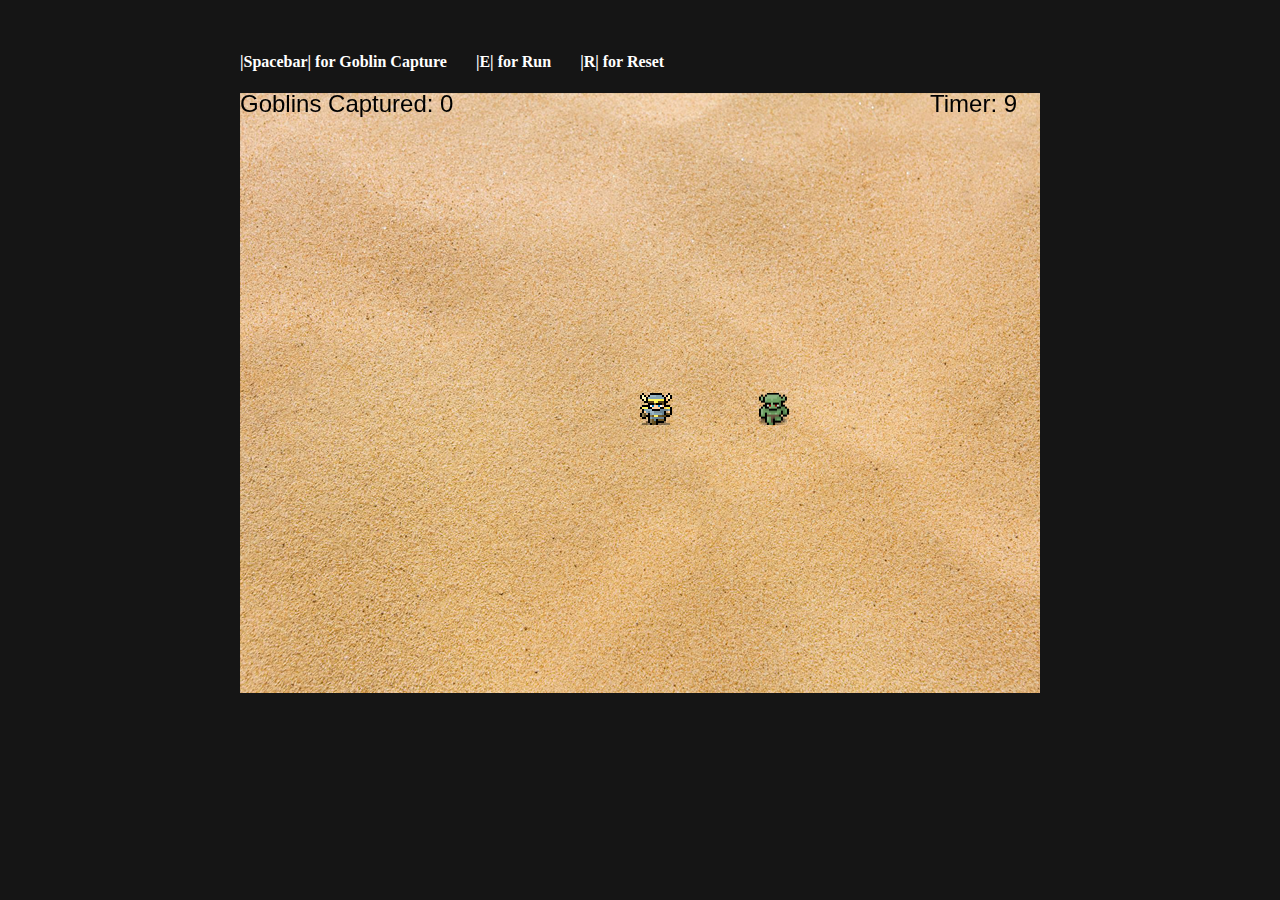
<file: index.html>
<!DOCTYPE html>

<html lang="en">
    <head>
        <meta charset="utf-8" />
        <title>Simple Canvas Game</title>

        <!-- BEGIN IMPORT CSS-->
        <link rel="stylesheet" type="text/css" href="first-game-style.css">
        <!-- END IMPORT CSS-->

        <!-- BEGIN GOOGLE ANALYTICS-->
        <script>
          (function(i,s,o,g,r,a,m){i['GoogleAnalyticsObject']=r;i[r]=i[r]||function(){
          (i[r].q=i[r].q||[]).push(arguments)},i[r].l=1*new Date();a=s.createElement(o),
          m=s.getElementsByTagName(o)[0];a.async=1;a.src=g;m.parentNode.insertBefore(a,m)
          })(window,document,'script','//www.google-analytics.com/analytics.js','ga');

          ga('create', 'UA-43445821-5', 'oopiedoopie.com');
          ga('send', 'pageview');

        </script>
        <!--END GOOGLE ANALYTICS-->
    </head>
    <body>
        <div class="gameWrapper">
            <div id="game" class="layer">
                <script src="first-game.js"></script>
                <!--<canvas id="myCanvas" width="800" height="600">
                    <p>Your browser is tooooooo old and does not support HTML5!</p>
                </canvas>-->
            </div>
            <div class="controls">
                <h4>|Spacebar| for Goblin Capture</h4>
                <h4>|E| for Run</h4>
                <h4>|R| for Reset</h4>
            </div>
        </div>
    </body>
</html>
</file>
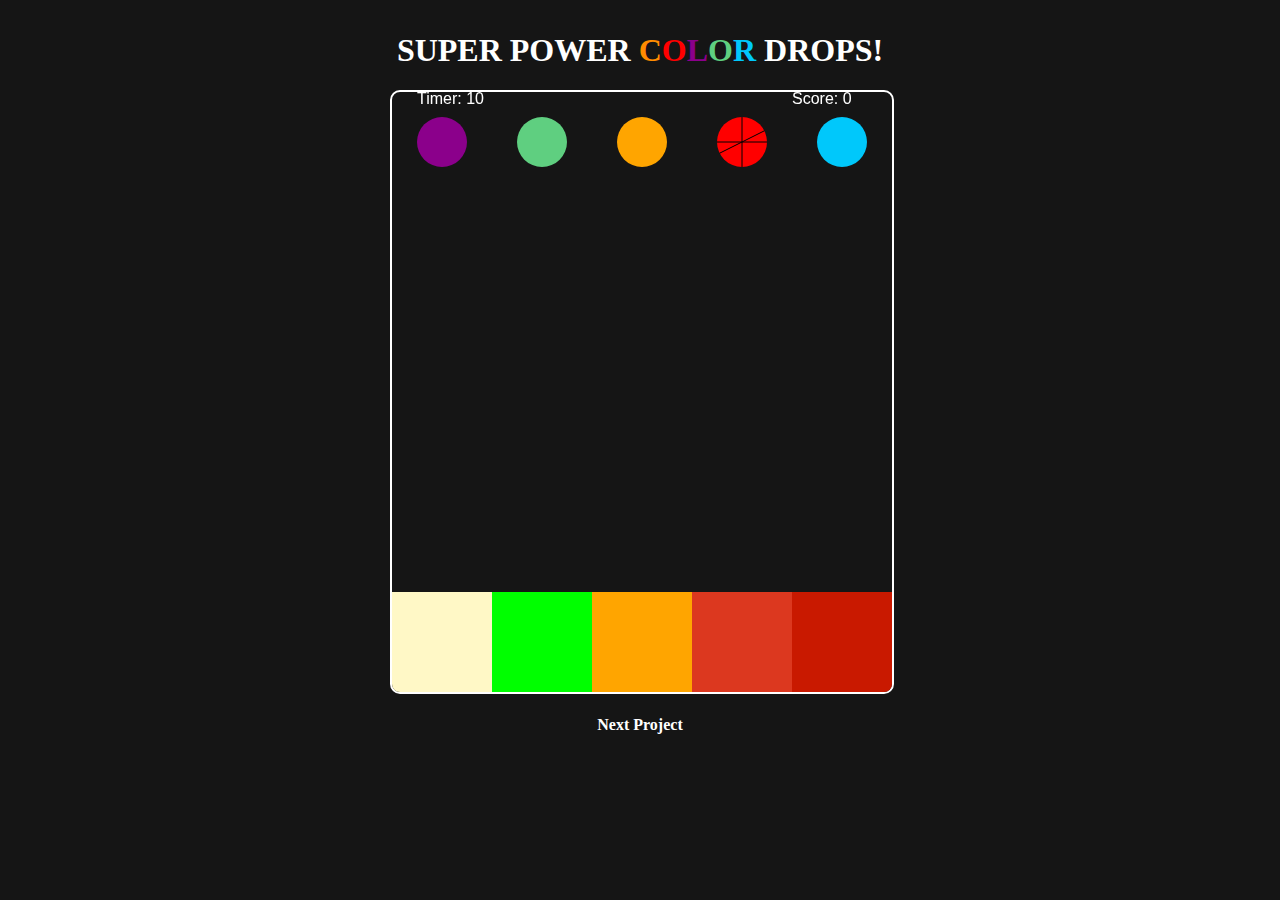
<file: tests/index.html>
<!DOCTYPE html>

<html lang="en">
    <head>
        <meta charset="utf-8" />
        <title>Super Power Color Drops</title>

        <!-- BEGIN IMPORT CSS AND JAVASCRIPT-->
        <script src="//ajax.googleapis.com/ajax/libs/jquery/1.11.0/jquery.min.js"></script>
        <link rel="stylesheet" type="text/css" href="drawing-shapes-style.css">
        <!-- END IMPORT CSS AND JAVASCRIPT-->
        <!-- BEGIN ADD FAVICON-->
        <link rel="icon" type="image/png" href="test-images/favicon.png">
        <!-- END ADD FAVICON-->

        <!-- BEGIN GOOGLE ANALYTICS-->
        <script>
          (function(i,s,o,g,r,a,m){i['GoogleAnalyticsObject']=r;i[r]=i[r]||function(){
          (i[r].q=i[r].q||[]).push(arguments)},i[r].l=1*new Date();a=s.createElement(o),
          m=s.getElementsByTagName(o)[0];a.async=1;a.src=g;m.parentNode.insertBefore(a,m)
          })(window,document,'script','//www.google-analytics.com/analytics.js','ga');

          ga('create', 'UA-43445821-5', 'oopiedoopie.com');
          ga('send', 'pageview');

        </script>
        <!--END GOOGLE ANALYTICS-->
    </head>
    <body>
        <div class="gameWrapper">
            <div class="title"><h1>SUPER POWER <span class="orange">C</span><span class="red">O</span><span class="purple">L</span><span class="green">O</span><span class="blue">R</span> DROPS!</h1></div>
            <div id="game" class="layer">
                <canvas id="myCanvas" width="500" height="600">
                    <p>Your browser does not support HTML5!</p>
                </canvas>
            </div>
            <div class="controls">
                <a href="http://game.oopiedoopie.com/dragon.html"><h4>Next Project</h4></a>
            </div>
            <div class="displayArray"></div>
        </div>
        <script type="text/javascript" src="drawing-shapes-script.js"></script>
    </body>
</html>
</file>
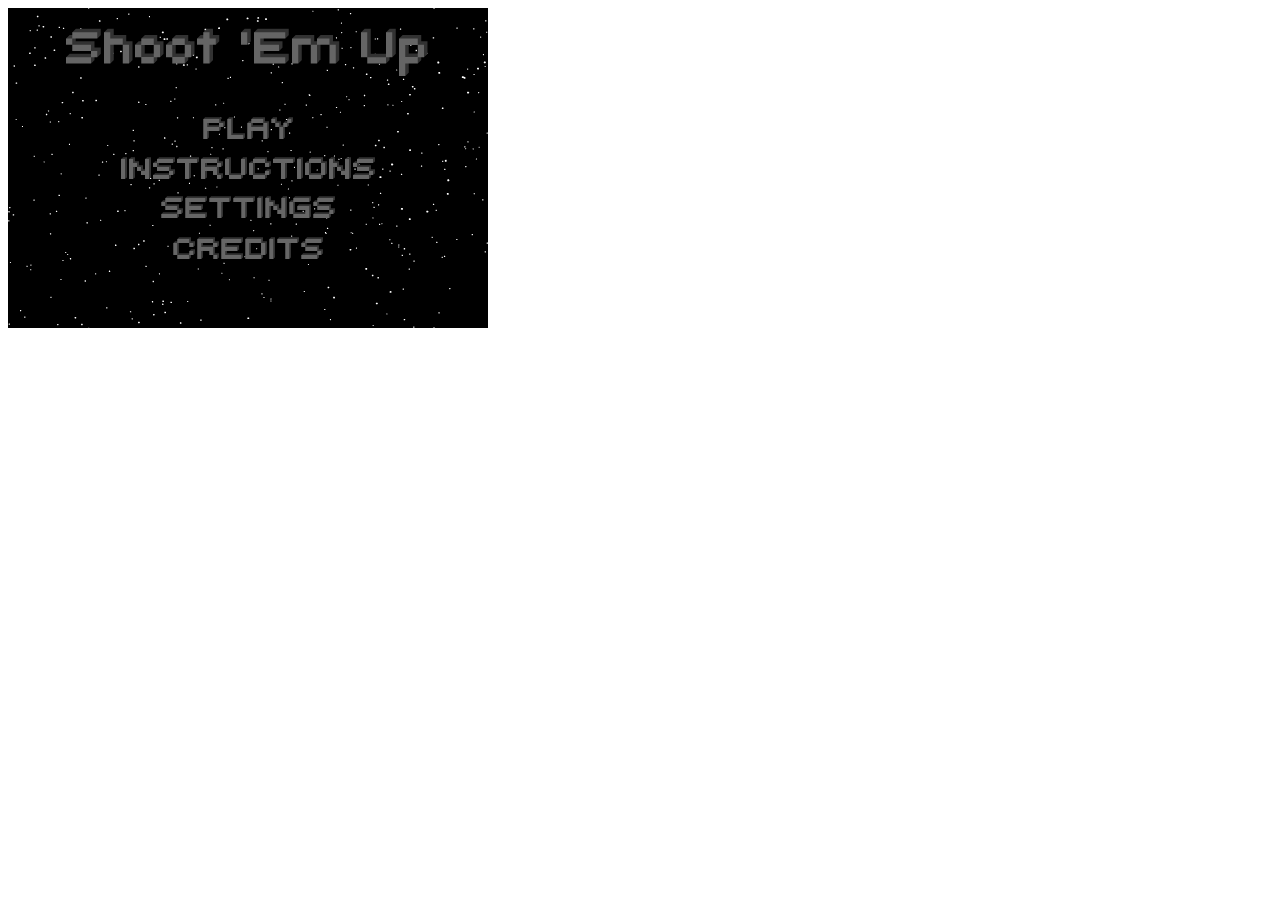
<file: tests/main-menu.html>
<!DOCTYPE html>

<html lang="en">
    <head>
        <meta charset="utf-8" />
        <title>Main Menu Test</title>
    </head>
    <body>
       <canvas id="myCanvas" width="480" height="320">
            <p>Your browser does not support HTML5!</p>
        </canvas>
        <script type="text/javascript" src="main-menu-script.js"></script>
    </body>
</html>
</file>
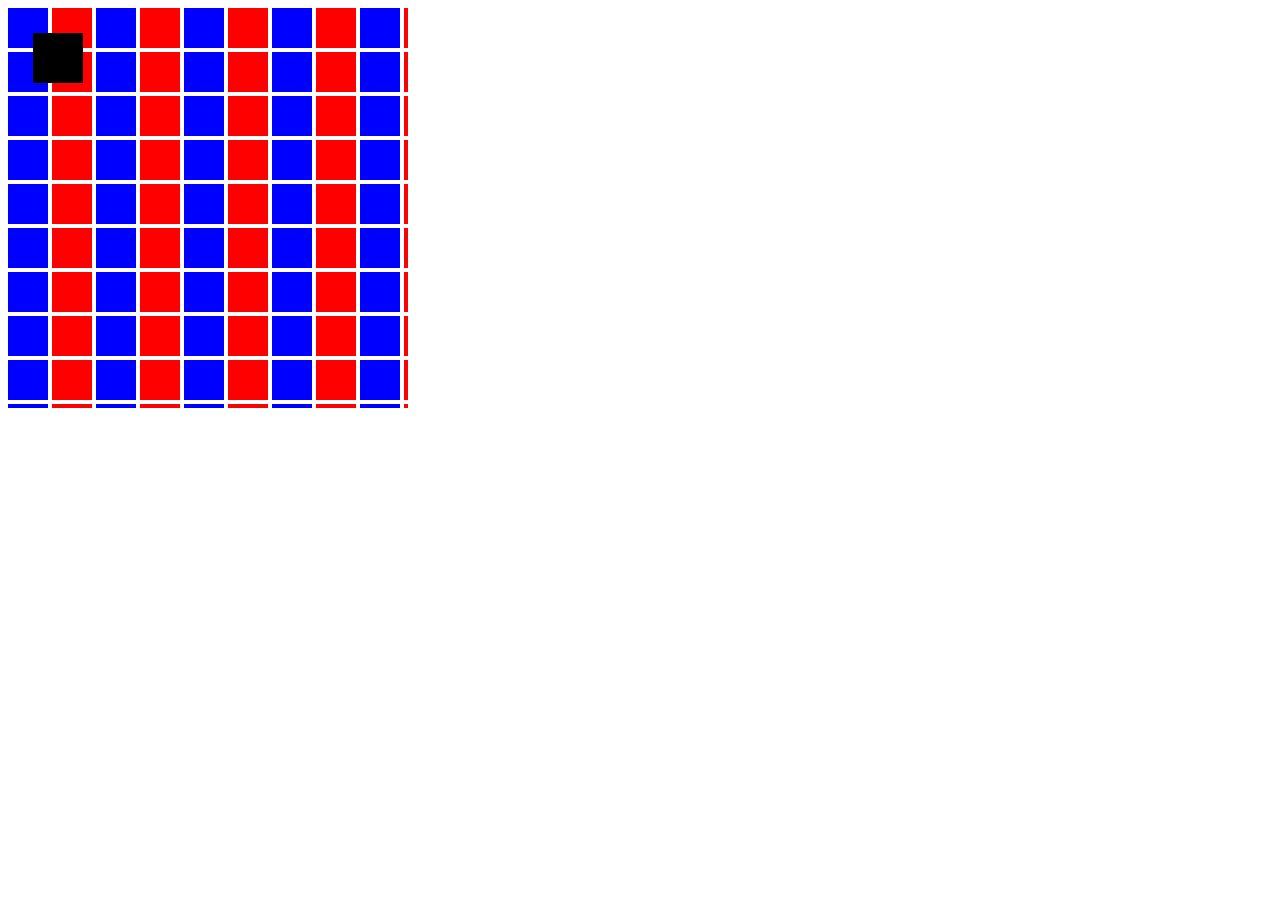
<file: tests/sprite-testing/character-follow-test.html>
<!DOCTYPE html>

<html lang="en">
    <head>
        <meta charset="utf-8" />
        <title>Character Follow Test</title>
        
    </head>
    <body>
       <canvas id="gameCanvas" width="400" height="400">
            <p>Update your browswer bro</p>
       </canvas> 

        <script>
                // wrapper for our game "classes", "methods" and "objects"
	            window.Game = {};
	
	            // wrapper for "class" Rectangle
	            (function(){
		            function Rectangle(left, top, width, height){
			            this.left = left || 0;
			            this.top = top || 0;
                        this.width = width || 0;
			            this.height = height || 0;
			            this.right = this.left + this.width;
			            this.bottom = this.top + this.height;
		            }
		
		            Rectangle.prototype.set = function(left, top, /*optional*/width, /*optional*/height){
			            this.left = left;
                        this.top = top;
                        this.width = width || this.width;
                        this.height = height || this.height
                        this.right = (this.left + this.width);
                        this.bottom = (this.top + this.height);
		            }
		
		            Rectangle.prototype.within = function(r) {
			            return (r.left <= this.left && 
					            r.right >= this.right &&
					            r.top <= this.top && 
					            r.bottom >= this.bottom);
		            }		
		
		            Rectangle.prototype.overlaps = function(r) {
			            return (this.left < r.right && 
					            r.left < this.right && 
					            this.top < r.bottom &&
					            r.top < this.bottom);
		            }

		            // add "class" Rectangle to our Game object
		            Game.Rectangle = Rectangle;
	            })();	

	            // wrapper for "class" Camera (avoid global objects)
	            (function(){
	
		            // possibles axis to move the camera
		            var AXIS = {
			            NONE: "none", 
			            HORIZONTAL: "horizontal", 
			            VERTICAL: "vertical", 
			            BOTH: "both"
		            };

		            // Camera constructor
		            function Camera(xView, yView, canvasWidth, canvasHeight, worldWidth, worldHeight)
		            {
			            // position of camera (left-top coordinate)
			            this.xView = xView || 0;
			            this.yView = yView || 0;
			
			            // distance from followed object to border before camera starts move
			            this.xDeadZone = 0; // min distance to horizontal borders
			            this.yDeadZone = 0; // min distance to vertical borders
			
			            // viewport dimensions
			            this.wView = canvasWidth;
			            this.hView = canvasHeight;			
			
			            // allow camera to move in vertical and horizontal axis
			            this.axis = AXIS.BOTH;	
		
			            // object that should be followed
			            this.followed = null;
			
			            // rectangle that represents the viewport
			            this.viewportRect = new Game.Rectangle(this.xView, this.yView, this.wView, this.hView);				
								
			            // rectangle that represents the world's boundary (room's boundary)
			            this.worldRect = new Game.Rectangle(0, 0, worldWidth, worldHeight);
			
		            }

		            // gameObject needs to have "x" and "y" properties (as world(or room) position)
		            Camera.prototype.follow = function(gameObject, xDeadZone, yDeadZone)
		            {		
			            this.followed = gameObject;	
			            this.xDeadZone = xDeadZone;
			            this.yDeadZone = yDeadZone;
		            }					
		
		            Camera.prototype.update = function()
		            {
			            // keep following the player (or other desired object)
			            if(this.followed != null)
			            {		
				            if(this.axis == AXIS.HORIZONTAL || this.axis == AXIS.BOTH)
				            {		
					            // moves camera on horizontal axis based on followed object position
					            if(this.followed.x - this.xView  + this.xDeadZone > this.wView)
						            this.xView = this.followed.x - (this.wView - this.xDeadZone);
					            else if(this.followed.x  - this.xDeadZone < this.xView)
						            this.xView = this.followed.x  - this.xDeadZone;
					
				            }
				            if(this.axis == AXIS.VERTICAL || this.axis == AXIS.BOTH)
				            {
					            // moves camera on vertical axis based on followed object position
					            if(this.followed.y - this.yView + this.yDeadZone > this.hView)
						            this.yView = this.followed.y - (this.hView - this.yDeadZone);
					            else if(this.followed.y - this.yDeadZone < this.yView)
						            this.yView = this.followed.y - this.yDeadZone;
				            }						
				
			            }		
			
			            // update viewportRect
			            this.viewportRect.set(this.xView, this.yView);
			
			            // don't let camera leaves the world's boundary
			            if(!this.viewportRect.within(this.worldRect))
			            {
				            if(this.viewportRect.left < this.worldRect.left)
					            this.xView = this.worldRect.left;
				            if(this.viewportRect.top < this.worldRect.top)					
					            this.yView = this.worldRect.top;
				            if(this.viewportRect.right > this.worldRect.right)
					            this.xView = this.worldRect.right - this.wView;
				            if(this.viewportRect.bottom > this.worldRect.bottom)					
					            this.yView = this.worldRect.bottom - this.hView;
			            }
			
		            }	
		
		            // add "class" Camera to our Game object
		            Game.Camera = Camera;
		
	            })();

	            // wrapper for "class" Player
	            (function(){
		            function Player(x, y){
			            // (x, y) = center of object
			            // ATTENTION:
			            // it represents the player position on the world(room), not the canvas position
			            this.x = x;
			            this.y = y;				
			
			            // move speed in pixels per second
			            this.speed = 200;		
			
			            // render properties
			            this.width = 50;
			            this.height = 50;
		            }
		
		            Player.prototype.update = function(step, worldWidth, worldHeight){
			            // parameter step is the time between frames ( in seconds )
			
			            // check controls and move the player accordingly
			            if(Game.controls.left)
				            this.x -= this.speed * step;
			            if(Game.controls.up)
				            this.y -= this.speed * step;
			            if(Game.controls.right)
				            this.x += this.speed * step;
			            if(Game.controls.down)
				            this.y += this.speed * step;		
			
			            // don't let player leaves the world's boundary
			            if(this.x - this.width/2 < 0){
				            this.x = this.width/2;
			            }
			            if(this.y - this.height/2 < 0){
				            this.y = this.height/2;
			            }
			            if(this.x + this.width/2 > worldWidth){
				            this.x = worldWidth - this.width/2;
			            }
			            if(this.y + this.height/2 > worldHeight){
				            this.y = worldHeight - this.height/2;
			            }
		            }
		
		            Player.prototype.draw = function(context, xView, yView){		
			            // draw a simple rectangle shape as our player model
			            context.save();		
			            context.fillStyle = "black";
			            // before draw we need to convert player world's position to canvas position			
			            context.fillRect((this.x-this.width/2) - xView, (this.y-this.height/2) - yView, this.width, this.height);
			            context.restore();			
		            }
		
		            // add "class" Player to our Game object
		            Game.Player = Player;
		
	            })();

	            // wrapper for "class" Map
	            (function(){
		            function Map(width, height){
			            // map dimensions
			            this.width = width;
			            this.height = height;
			
			            // map texture
			            this.image = null;
		            }
		
		            // generate an example of a large map
		            Map.prototype.generate = function(){
			            var ctx = document.createElement("canvas").getContext("2d");		
			            ctx.canvas.width = this.width;
			            ctx.canvas.height = this.height;		
			
			            var rows = ~~(this.width/44) + 1;
			            var columns = ~~(this.height/44) + 1;
			
			            var color = "red";				
			            ctx.save();			
			            ctx.fillStyle = "red";		    
			            for (var x = 0, i = 0; i < rows; x+=44, i++) {
				            ctx.beginPath();			
				            for (var y = 0, j=0; j < columns; y+=44, j++) {            
					            ctx.rect (x, y, 40, 40);				
				            }
				            color = (color == "red" ? "blue" : "red");
				            ctx.fillStyle = color;
				            ctx.fill();
				            ctx.closePath();			
			            }		
			            ctx.restore();	
			
			            // store the generate map as this image texture
			            this.image = new Image();
			            this.image.src = ctx.canvas.toDataURL("image/png");					
			
			            // clear context
			            ctx = null;
		            }
		
		            // draw the map adjusted to camera
		            Map.prototype.draw = function(context, xView, yView){					
			            // easiest way: draw the entire map changing only the destination coordinate in canvas
			            // canvas will cull the image by itself (no performance gaps -> in hardware accelerated environments, at least)
			            //context.drawImage(this.image, 0, 0, this.image.width, this.image.height, -xView, -yView, this.image.width, this.image.height);
			
			            // didactic way:
			
			            var sx, sy, dx, dy;
                        var sWidth, sHeight, dWidth, dHeight;
			
			            // offset point to crop the image
			            sx = xView;
			            sy = yView;
			
			            // dimensions of cropped image			
			            sWidth =  context.canvas.width;
			            sHeight = context.canvas.height;

			            // if cropped image is smaller than canvas we need to change the source dimensions
			            if(this.image.width - sx < sWidth){
				            sWidth = this.image.width - sx;
			            }
			            if(this.image.height - sy < sHeight){
				            sHeight = this.image.height - sy; 
			            }
			
			            // location on canvas to draw the croped image
			            dx = 0;
			            dy = 0;
			            // match destination with source to not scale the image
			            dWidth = sWidth;
			            dHeight = sHeight;									
			
			            context.drawImage(this.image, sx, sy, sWidth, sHeight, dx, dy, dWidth, dHeight);			
		            }
		
		            // add "class" Map to our Game object
		            Game.Map = Map;
		
	            })();

	            // Game Script
	            (function(){
		            // prepaire our game canvas
		            var canvas = document.getElementById("gameCanvas");
		            var context = canvas.getContext("2d");

		            // game settings:	
		            var FPS = 30;
		            var INTERVAL = 1000/FPS; // milliseconds
		            var STEP = INTERVAL/1000 // seconds
		
		            // setup an object that represents the room
		            var room = {
			            width: 5000,
			            height: 3000,
			            map: new Game.Map(5000, 3000)
		            };
		
		            // generate a large image texture for the room
		            room.map.generate();
		 
		            // setup player
		            var player = new Game.Player(50, 50);
		
		            // setup the magic camera !!!
		            var camera = new Game.Camera(0, 0, canvas.width, canvas.height, room.width, room.height);		
		            camera.follow(player, canvas.width/2, canvas.height/2);
		
		            // Game update function
		            var update = function(){			
			            player.update(STEP, room.width, room.height);
			            camera.update();
		            }
			
		            // Game draw function
		            var draw = function(){
			            // clear the entire canvas
			            context.clearRect(0, 0, canvas.width, canvas.height);
			
			            // redraw all objects
			            room.map.draw(context, camera.xView, camera.yView);		
			            player.draw(context, camera.xView, camera.yView);		
		            }
		
		            // Game Loop
		            var gameLoop = function(){        				
			            update();
			            draw();
		            }	
		
		            // <-- configure play/pause capabilities:
		
		            // I'll use setInterval instead of requestAnimationFrame for compatibility reason,
		            // but it's easy to change that.
		
		            var runningId = -1;
		
		            Game.play = function(){	
			            if(runningId == -1){
				            runningId = setInterval(function(){
					            gameLoop();
				            }, INTERVAL);
				            console.log("play");
			            }
		            }
		
		            Game.togglePause = function(){		
			            if(runningId == -1){
				            Game.play();
			            }
			            else
			            {
				            clearInterval(runningId);
				            runningId = -1;
				            console.log("paused");
			            }
		            }	
		
		            // -->
		
	            })();

	            // <-- configure Game controls:

	            Game.controls = {
		            left: false,
		            up: false,
		            right: false,
		            down: false,
	            };

	            window.addEventListener("keydown", function(e){
		            switch(e.keyCode)
		            {
			            case 37: // left arrow
				            Game.controls.left = true;
				            break;
			            case 38: // up arrow
				            Game.controls.up = true;
				            break;
			            case 39: // right arrow
				            Game.controls.right = true;
				            break;
			            case 40: // down arrow
				            Game.controls.down = true;
				            break;
		            }
	            }, false);

	            window.addEventListener("keyup", function(e){
		            switch(e.keyCode)
		            {
			            case 37: // left arrow
				            Game.controls.left = false;
				            break;
			            case 38: // up arrow
				            Game.controls.up = false;
				            break;
			            case 39: // right arrow
				            Game.controls.right = false;
				            break;
			            case 40: // down arrow
				            Game.controls.down = false;
				            break;
			            case 80: // key P pauses the game
				            Game.togglePause();
				            break;		
		            }
	            }, false);

	            // -->

	            // start the game when page is loaded
	            window.onload = function(){	
		            Game.play();
	            }

        </script>

    </body>
</html>
</file>
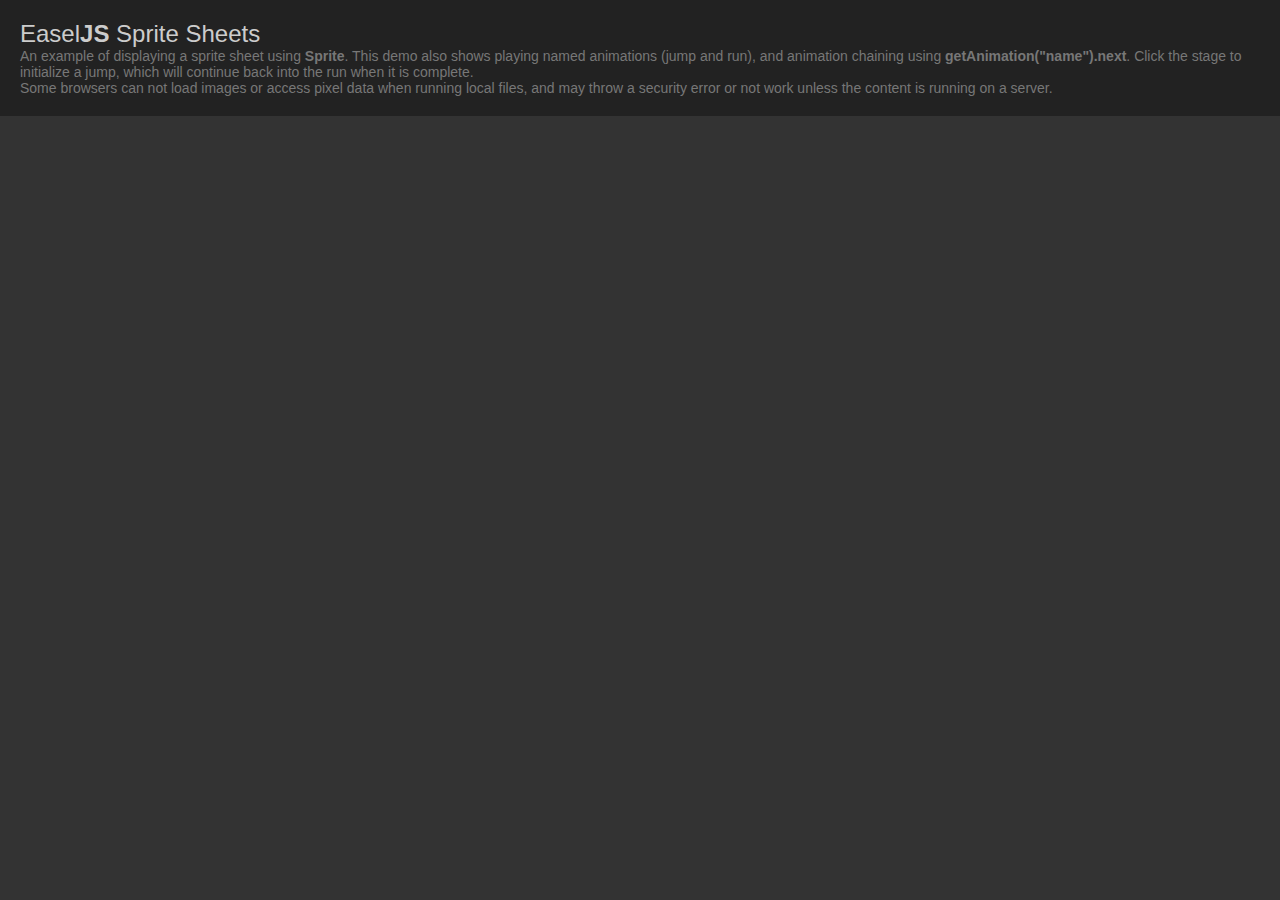
<file: tests/sprite-testing/example.html>
<html><head>
	<title>EaselJS: Sprite Sheet Example</title>

	<link href="assets/demoStyles.css" rel="stylesheet" type="text/css">

    <script src="http://code.createjs.com/createjs-2013.12.12.min.js"></script>

	<script type="text/javascript">

	var stage, w, h, loader;
	var sky, grant, ground, hill, hill2;

	function init() {
		if (window.top != window) {
			document.getElementById("header").style.display = "none";
		}

		stage = new createjs.Stage("testCanvas");
		
		// grab canvas width and height for later calculations:
		w = stage.canvas.width;
		h = stage.canvas.height;

		manifest = [
			{src:"assets/runningGrant.png", id:"grant"},
			{src:"assets/sky.png", id:"sky"},
			{src:"assets/ground.png", id:"ground"},
			{src:"assets/parallaxHill1.png", id:"hill"},
			{src:"assets/parallaxHill2.png", id:"hill2"}
		];

		loader = new createjs.LoadQueue(false);
		loader.addEventListener("complete", handleComplete);
		loader.loadManifest(manifest);
	}

	function handleComplete() {
		document.getElementById("loader").className = "";
		
		sky = new createjs.Shape();
		sky.graphics.beginBitmapFill(loader.getResult("sky")).drawRect(0,0,w,h);
		
		var groundImg = loader.getResult("ground");
		ground = new createjs.Shape();
		ground.graphics.beginBitmapFill(groundImg).drawRect(0, 0, w+groundImg.width, groundImg.height);
		ground.tileW = groundImg.width;
		ground.y = h-groundImg.height;
		
		hill = new createjs.Bitmap(loader.getResult("hill"));
		hill.setTransform(Math.random() * w, h-hill.image.height*3-groundImg.height, 3, 3);
		     
		hill2 = new createjs.Bitmap(loader.getResult("hill2"));
		hill2.setTransform(Math.random() * w, h-hill2.image.height*3-groundImg.height, 3, 3);
	
		var data = new createjs.SpriteSheet({
			"images": [loader.getResult("grant")],
			"frames": {"regX": 0, "height": 292, "count": 64, "regY": 0, "width": 165},
			// define two animations, run (loops, 1.5x speed) and jump (returns to run):
			"animations": {"run": [0, 25, "run", 2.5], "jump": [26, 63, "run"]}
		});
		grant = new createjs.Sprite(data, "run");
		grant.setTransform(-200, 90, 0.8, 0.8);
		grant.framerate = 30;

		stage.addChild(sky, hill, hill2, ground, grant);
		stage.addEventListener("stagemousedown", handleJumpStart);

		createjs.Ticker.timingMode = createjs.Ticker.RAF;
		createjs.Ticker.addEventListener("tick", tick);
	}

	function handleJumpStart() {
		grant.gotoAndPlay("jump");
	}

	function tick(event) {
		var deltaS = event.delta/1000;
		var position = grant.x+250*deltaS;
		
		var grantW = grant.getBounds().width*grant.scaleX;
		grant.x = (position >= w) ? -grantW : position;

		ground.x = (ground.x-deltaS*300) % ground.tileW;
		hill.x = (hill.x - deltaS*30);
		if (hill.x + hill.image.width*hill.scaleX <= 0) { hill.x = w; }
		hill2.x = (hill2.x - deltaS*45);
		if (hill2.x + hill2.image.width*hill2.scaleX <= 0) { hill2.x = w; }
		
		stage.update(event);
	}
	</script>
</head>
<body onload="init();">

	<div id="loader" class=""></div>

	<header id="header" class="EaselJS">
		<h1><span class="text-product">Easel<strong>JS</strong></span> Sprite Sheets</h1>
		<p>
			An example of displaying a sprite sheet using <strong>Sprite</strong>. This demo also shows playing named
			animations (jump and run), and animation chaining using <strong>getAnimation("name").next</strong>.
			Click the stage to initialize a jump, which will continue back into the run when it is complete.
		</p>
		<p>
			Some browsers can not load images or access pixel data when running local files, and may throw a security error or not
			work unless the content is running on a server.
		</p>
	</header>

	<div class="canvasHolder">
		<canvas id="testCanvas" width="960" height="400"></canvas>
	</div>



</body></html>
</file>
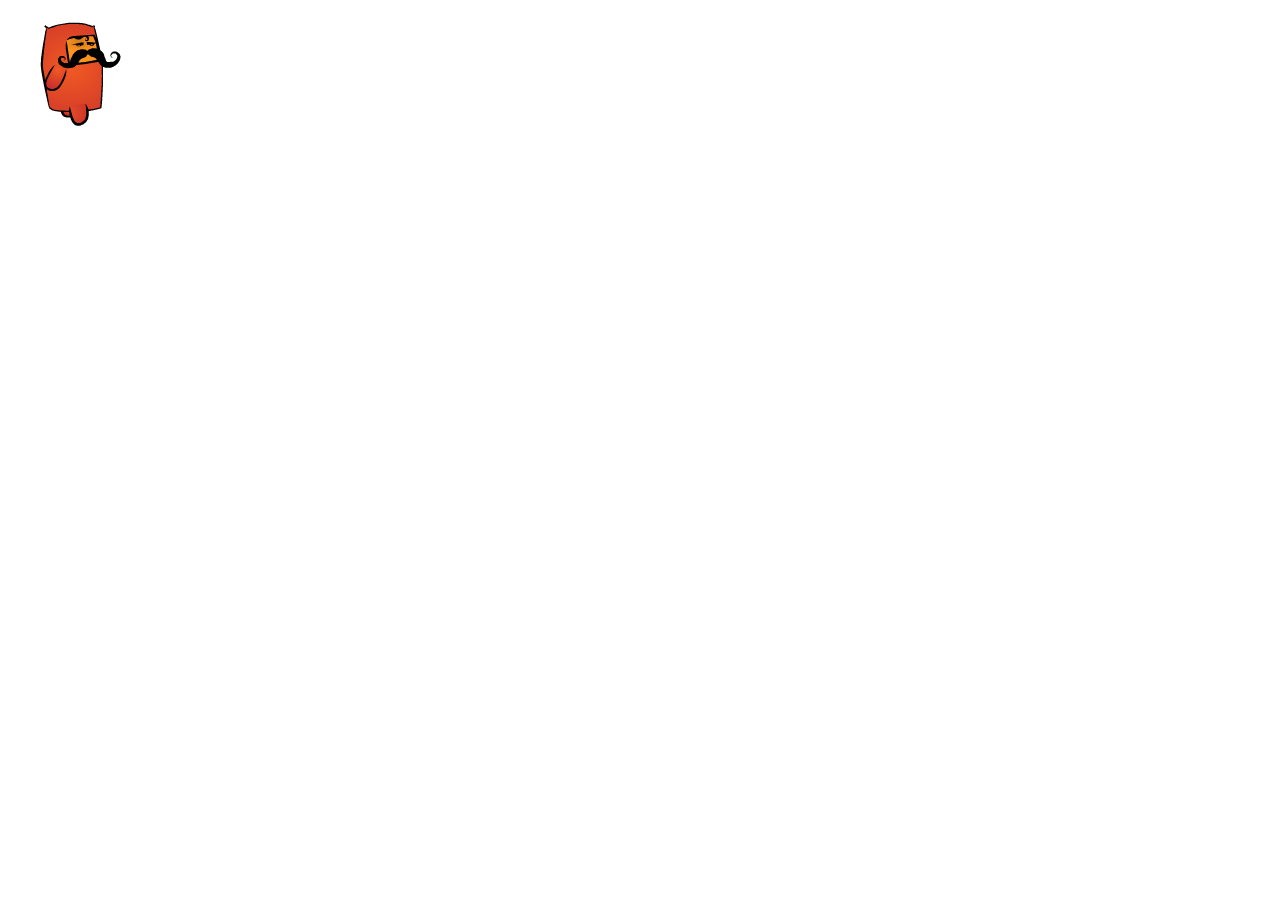
<file: tests/sprite-testing/sprite-test-2.html>
<!DOCTYPE html>

<html lang="en">
    <head>
        <meta charset="utf-8" />
        <title>Sprite Test 2!</title>
        <script type="text/javascript" src="assets/rAF.js"></script>
        <script type="text/javascript">

            var ctx;
            var count = 0;
            var x;
            var y;

            var img = new Image();
            img.src = "assets/redman_sprite.png";
            img.onload = draw();

            function draw() {
                requestAnimationFrame(draw);

                ctx.clearRect(0, 0, 128, 128);

                x = (count % 16) * 128;
                y = Math.floor(count / 16) * 128;
                ctx.drawImage(img, x, y, 128, 128, 0, 0, 128, 128);
                if (count == 255) {
                    count = 0;
                } else {
                    count++;
                }
            } 

            function init() {
                ctx = document.getElementById("canvas").getContext("2d");
            }

        </script>

    </head>
    <body onload="init()">
        
        <canvas id="canvas" width="800" height="600">
            Canvas is not supported.
        </canvas>

    </body>
</html>
</file>
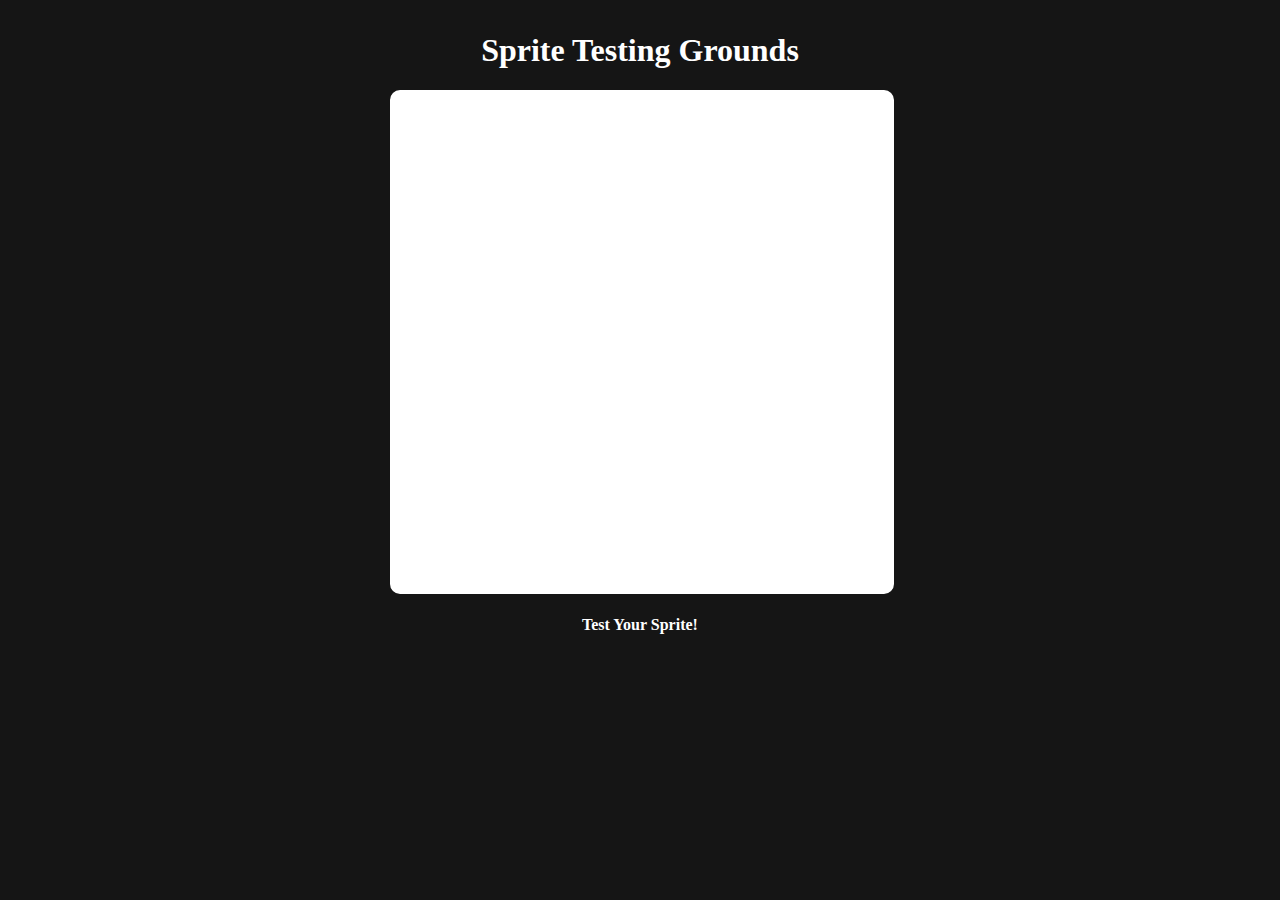
<file: tests/sprite-testing/sprite-testing.html>
<!DOCTYPE html>

<html lang="en">
    <head>
        <meta charset="utf-8" />
        <title>Sprite Testing Grounds</title>

        <!-- BEGIN IMPORT CSS AND JAVASCRIPT -->
        <script src="//ajax.googleapis.com/ajax/libs/jquery/1.11.0/jquery.min.js"></script>
        <link rel="stylesheet" type="text/css" href="sprite-testing-style.css">
        <!-- END IMPORT CSS AND JAVASCRIPT -->
        <!-- BEGIN ADD FAVICON-->
        <link rel="icon" type="image/png" href="test-images/favicon.png">
        <!-- END ADD FAVICON -->
        <!-- BEGIN CREATE.JS -->
        <script src="http://code.createjs.com/createjs-2013.12.12.min.js"></script>
        <!-- END CREATE.JS -->
        <script>

            var stage;
            var queue;

            console.log("SCRIPT");

            function init() {

                console.log("START INIT");

                stage = new createjs.Stage("myCanvas");
                
                queue = new createjs.LoadQueue(false);
                queue.installPlugin(createjs.Sound);
                queue.addEventListener("complete", handleComplete);
                queue.loadManifest([{ id: "hero", src: "images/hero.png" }, { id: "water-drop", src: "assets/water-drop.mp3"}]);
                
                /* LOAD QUEUE CLASS FOR MULTIPLE SOUND FILE MANAGEMENT
                createjs.Sound.registerSound("assets/water-drop.mp3", "water-drop");
                createjs.Sound.addEventListener("fileload", handleComplete);
                */

                console.log("END INIT");

            }

            function handleComplete(event) {
                var ball = new createjs.Shape();
                ball.addEventListener("click", handleClick);
                ball.graphics.beginFill("#000000").drawCircle(0, 0, 50);
                ball.x = 50;
                ball.y = 200;

                createjs.Tween.get(ball, { loop: true }).to({ x: 450 }, 3000).to({ x: 50 }, 3000);
                createjs.Ticker.addEventListener("tick", tick);

                stage.addChild(ball);

                console.log("COMPLETED");
            }

            function handleClick(event) {
                var bmp = new createjs.Bitmap(queue.getResult("hero"));
                bmp.x = Math.random() * 500;
                bmp.y = Math.random() * 500;

                stage.addChild(bmp);

                createjs.Sound.play("water-drop");
            }

            function tick(event) {
                stage.update();
            }


        </script>
        
    </head>
    <body onload="init()">
        <div class="gameWrapper">
            <div class="title"><h1>Sprite Testing Grounds</h1></div>
            <div id="game" class="layer">
                <canvas id="myCanvas" width="500" height="500">
                    <p>Your browser does not support HTML5!</p>
                </canvas>
            </div>
            <div class="controls">
                <h4>Test Your Sprite!</h4>
            </div>
            <div class="displayArray"></div>
        </div>
        <!--<script type="text/javascript" src="sprite-testing-grounds.js"></script>-->
    </body>
</html>
</file>
<file: first-game-style.css>
html, body {
    margin: 0;
    padding: 0;
    background-color: #151515;
}

.gameWrapper{
    width:800px;
    margin: 0 auto;
    margin-top: 2em;   
}

canvas {
    display: block;
    margin: auto;
    position: relative;
}

h4 {
    color: #ffffff;
    display: inline-block;
    position: relative;
    padding-right: 25px;
}

.controls {
    position: relative;
    display: block;
    margin: auto;
}
</file>
<file: tests/drawing-shapes-style.css>
html, body {
    margin: 0;
    padding: 0;
    background-color: #151515;
}
.gameWrapper{
    width:500px;
    margin: 0 auto;
    margin-top: 2em;   
}
canvas {
    display: block;
    margin: auto;
    position: relative;
    border: solid 2px white;
    border-radius: 10px;
}
h4 {
    width: 500px;
    text-align: center;
    color: #ffffff;
    display: inline-block;
    position: relative;
    padding-right: 25px;
}
.controls {
    position: relative;
    display: block;
    margin: auto;
}
.title {
    color: #ffffff;
    text-align: center;
}
.red {
    color: #FF0000;
}
.purple {
    color: #8B008B;
}
.green {
    color: #5FCF80;
}
.orange {
    color: #FF8C00;
}
.blue {
    color: #00C8FB;
}
</file>
<file: tests/sprite-testing/assets/demoStyles.css>
/*Stylesheet*/

BODY, HTML {
	margin: 			0;
	padding: 			0;
	font-family: 		Arial, Verdana, sans-serif;
	font-size: 			12px;
	font-weight:		normal;
	color: 				#ccc;
	background-color:	#333;
}

BODY {}


p {
	margin:	10px 0;
}

a:link, a:visited {
	color:			#e7841d;
	font-weight:	bold;
}
a:hover {
}

#header {
	padding:			20px;
	background-color:	#222;
}
	#header h1 {
		font-weight:	normal;
		font-size:		24px;
		margin:			0;
		padding:		0;
	}

	#header p {
		margin:		0;
		padding:	0;

		font-size:	14px;
		color:		#777;
	}

	#header:after{
		content:	"";
		position:	absolute;
	}


.content {
	width:		980px;
	height:		420px;
	padding:	10px;

	position:		absolute;
	top:			50%;
	left:			50%;
	margin-top:		-210px;
	margin-left:	-490px;

	color:			#777;

	border:				1px solid #555;
	background-color:	#ccc;
}

#loader {
	display: none;
}
.loader {
	width: 100%;
	height: 50px;
	position: absolute;
	text-align:center;
	margin-top: 250px;
	background: url('loader.gif') no-repeat;
	background-position: 50% 50%;
	display: block !important;
}

#error {
	display:none;
	width: 960px;
	text-align: left;
	padding: 10px;
}
</file>
<file: tests/sprite-testing/sprite-testing-style.css>
html, body {
    margin: 0;
    padding: 0;
    background-color: #151515;
}
.gameWrapper{
    width:500px;
    margin: 0 auto;
    margin-top: 2em;   
}
canvas {
    display: block;
    margin: auto;
    position: relative;
    border: solid 2px white;
    border-radius: 10px;
    background-color: white;
}
h4 {
    width: 500px;
    text-align: center;
    color: #ffffff;
    display: inline-block;
    position: relative;
    padding-right: 25px;
}
.controls {
    position: relative;
    display: block;
    margin: auto;
}
.title {
    color: #ffffff;
    text-align: center;
}
.red {
    color: #FF0000;
}
.purple {
    color: #8B008B;
}
.green {
    color: #5FCF80;
}
.orange {
    color: #FF8C00;
}
.blue {
    color: #00C8FB;
}
</file>
